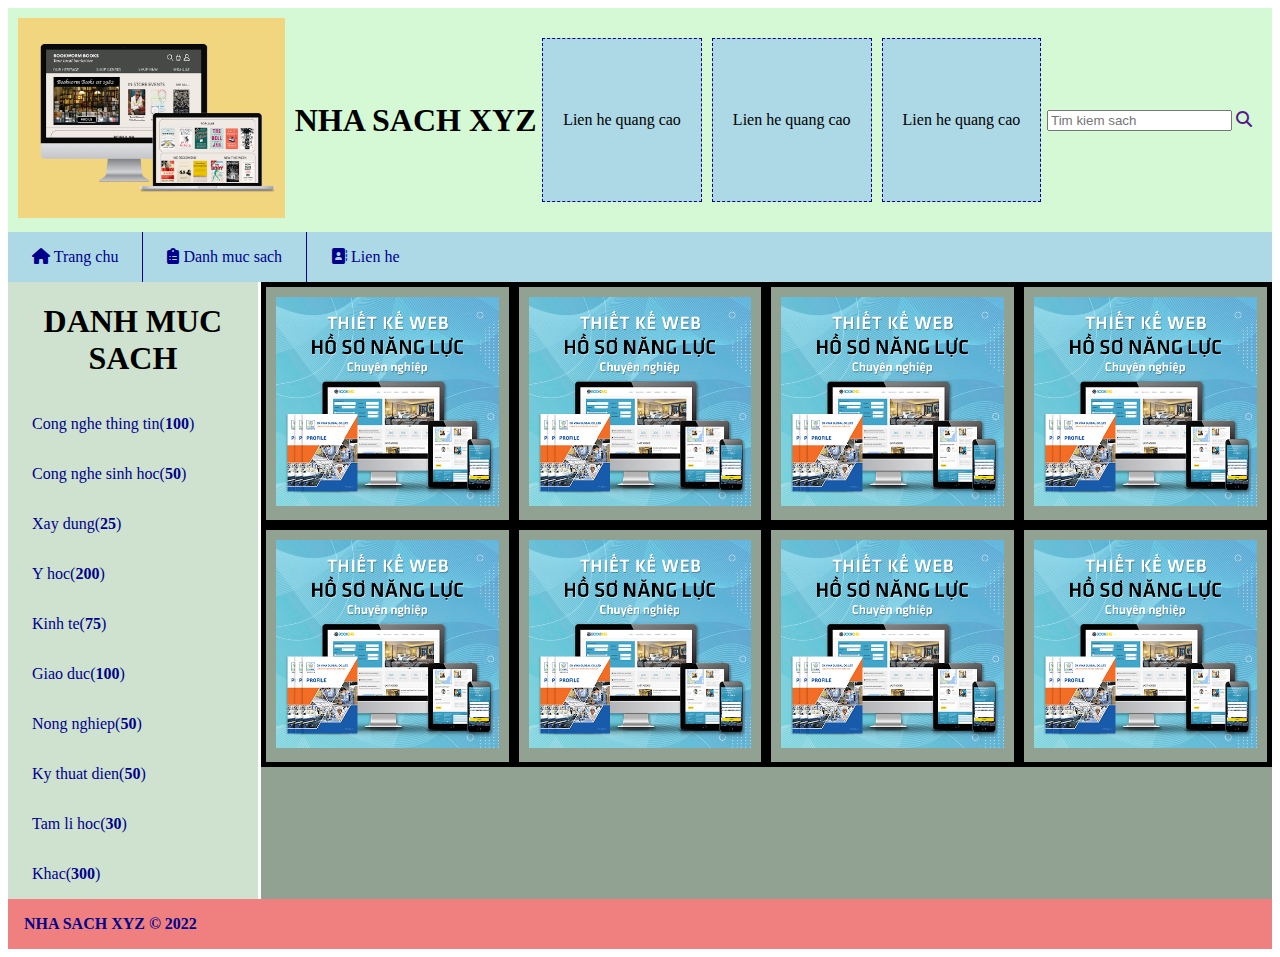
<file: index.html>
<!DOCTYPE html>
<html lang="en">
<head>
    <meta charset="UTF-8">
    <link rel="stylesheet" href="https://cdnjs.cloudflare.com/ajax/libs/font-awesome/6.1.1/css/all.min.css">
    <link rel="stylesheet" href="./CSS/style.css">
    <meta http-equiv="X-UA-Compatible" content="IE=edge">
    <meta name="viewport" content="width=device-width, initial-scale=1.0">
    <title>Nha Sach XYZ</title>
</head>
<body>
    <header>
        <div class="flex">
            <div class="flex">
                <div>
                        <img src="./images/tkw.png" alt="design websites">
                </div>
                <h1>NHA SACH XYZ</h1>
            </div>  
            <div class="ads flex">
                <div>Lien he quang cao</div>
                <div>Lien he quang cao</div>
                <div>Lien he quang cao</div>
            </div>
            <div>
                <input type="text" placeholder="Tim kiem sach">
                <a href=""><i class="fa-solid fa-magnifying-glass"></i></a>
            </div>
        </div>
    </header>
    <nav>
        <ul class="menu special">
            <li><a href="#"><i class="fa-solid fa-house"></i> Trang chu</a></li>
            <li><a href="#"><i class="fa-solid fa-clipboard-list"></i> Danh muc sach</a></li>
            <li><a href="#"><i class="fa-solid fa-address-book"></i> Lien he</a></li>
        </ul>
    </nav>
    <section class="content">
        <section class="left">
            <h1>DANH MUC SACH</h1>
            <ul class="menu v-menu">
                <li><a href="#">Cong nghe thing tin(<b>100</b>)</a></li>
                <li><a href="#">Cong nghe sinh hoc(<b>50</b>)</a></li>
                <li><a href="#">Xay dung(<b>25</b>)</a></li>
                <li><a href="#">Y hoc(<b>200</b>)</a></li>
                <li><a href="#">Kinh te(<b>75</b>)</a></li>
                <li><a href="#">Giao duc(<b>100</b>)</a></li>
                <li><a href="#">Nong nghiep(<b>50</b>)</a></li>
                <li><a href="#">Ky thuat dien(<b>50</b>)</a></li>
                <li><a href="#">Tam li hoc(<b>30</b>)</a></li>
                <li><a href="#">Khac(<b>300</b>)</a></li>
            </ul>
        </section>
        <section class="right">
            <div class="box">
                <div class="books">
                    <div class="book"><img src="./images/anhcontent.jpg" alt=""></div>
                    <div class="book"><img src="./images/anhcontent.jpg" alt=""></div>
                    <div class="book"><img src="./images/anhcontent.jpg" alt=""></div>
                    <div class="book"><img src="./images/anhcontent.jpg" alt=""></div>
                </div>
                <div class="books">
                    <div class="book"><img src="./images/anhcontent.jpg" alt=""></div>
                    <div class="book"><img src="./images/anhcontent.jpg" alt=""></div>
                    <div class="book"><img src="./images/anhcontent.jpg" alt=""></div>
                    <div class="book"><img src="./images/anhcontent.jpg" alt=""></div>
                </div>
        </div>
        </section>
    </section>
    <footer>
       <span> NHA SACH XYZ &copy; 2022</span>
    </footer>
</body>
</html>
</file>
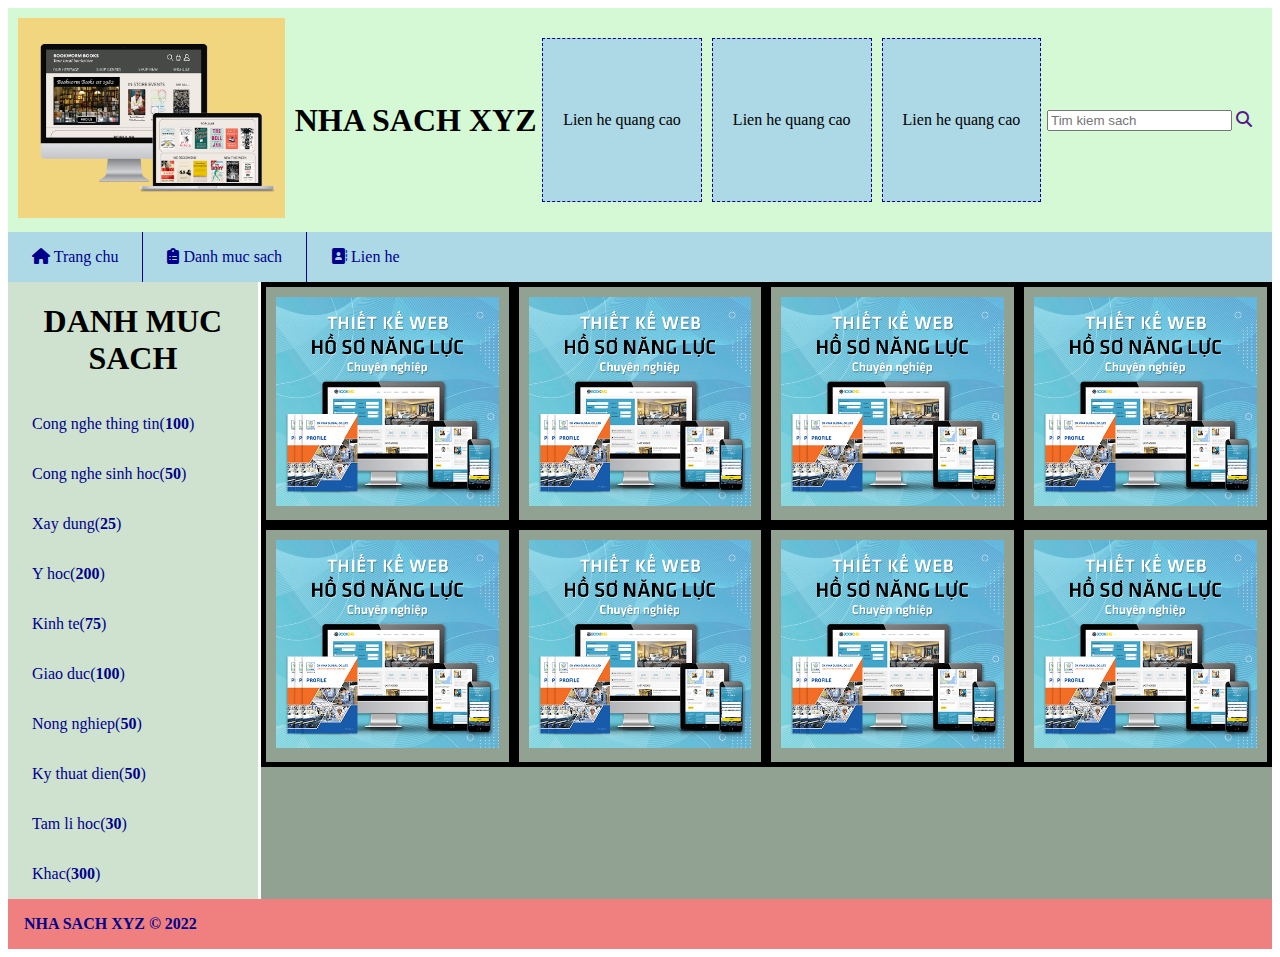
<file: BTHCSS.html>
<!DOCTYPE html>
<html lang="en">
<head>
    <meta charset="UTF-8">
    <link rel="stylesheet" href="https://cdnjs.cloudflare.com/ajax/libs/font-awesome/6.1.1/css/all.min.css">
    <link rel="stylesheet" href="./CSS/style.css">
    <meta http-equiv="X-UA-Compatible" content="IE=edge">
    <meta name="viewport" content="width=device-width, initial-scale=1.0">
    <title>Nha Sach XYZ</title>
</head>
<body>
    <header>
        <div class="flex">
            <div class="flex">
                <div>
                        <img src="./images/tkw.png" alt="design websites">
                </div>
                <h1>NHA SACH XYZ</h1>
            </div>  
            <div class="ads flex">
                <div>Lien he quang cao</div>
                <div>Lien he quang cao</div>
                <div>Lien he quang cao</div>
            </div>
            <div>
                <input type="text" placeholder="Tim kiem sach">
                <a href=""><i class="fa-solid fa-magnifying-glass"></i></a>
            </div>
        </div>
    </header>
    <nav>
        <ul class="menu special">
            <li><a href="#"><i class="fa-solid fa-house"></i> Trang chu</a></li>
            <li><a href="#"><i class="fa-solid fa-clipboard-list"></i> Danh muc sach</a></li>
            <li><a href="#"><i class="fa-solid fa-address-book"></i> Lien he</a></li>
        </ul>
    </nav>
    <section class="content">
        <section class="left">
            <h1>DANH MUC SACH</h1>
            <ul class="menu v-menu">
                <li><a href="#">Cong nghe thing tin(<b>100</b>)</a></li>
                <li><a href="#">Cong nghe sinh hoc(<b>50</b>)</a></li>
                <li><a href="#">Xay dung(<b>25</b>)</a></li>
                <li><a href="#">Y hoc(<b>200</b>)</a></li>
                <li><a href="#">Kinh te(<b>75</b>)</a></li>
                <li><a href="#">Giao duc(<b>100</b>)</a></li>
                <li><a href="#">Nong nghiep(<b>50</b>)</a></li>
                <li><a href="#">Ky thuat dien(<b>50</b>)</a></li>
                <li><a href="#">Tam li hoc(<b>30</b>)</a></li>
                <li><a href="#">Khac(<b>300</b>)</a></li>
            </ul>
        </section>
        <section class="right">
            <div class="box">
                <div class="books">
                    <div class="book"><img src="./images/anhcontent.jpg" alt=""></div>
                    <div class="book"><img src="./images/anhcontent.jpg" alt=""></div>
                    <div class="book"><img src="./images/anhcontent.jpg" alt=""></div>
                    <div class="book"><img src="./images/anhcontent.jpg" alt=""></div>
                </div>
                <div class="books">
                    <div class="book"><img src="./images/anhcontent.jpg" alt=""></div>
                    <div class="book"><img src="./images/anhcontent.jpg" alt=""></div>
                    <div class="book"><img src="./images/anhcontent.jpg" alt=""></div>
                    <div class="book"><img src="./images/anhcontent.jpg" alt=""></div>
                </div>
        </div>
        </section>
    </section>
    <footer>
       <span> NHA SACH XYZ &copy; 2022</span>
    </footer>
</body>
</html>
</file>
<file: CSS/style.css>
:root {
    --width: 80%;
}
* {
    box-sizing: border-box;
}

/* CSS header */
.flex {
    display: flex;
    align-items: center;
    justify-content: space-between;
}

header {
    background-color: rgba(172, 243, 172, 0.5);
}

header > div {
    padding: 10px;
}

div.flex img {
    margin-right: 10px;
    height: 200px;
}


.ads > div {
    background-color: lightblue;
    border: 1px dashed darkblue;
    margin: 5px;
    padding: 4.5rem 20px;
}
div > input {
    height: var(--width);
    width: calc(100%-var(--width));
}
div > a {
    margin-right: 10px;
}

/* CSS menu */
nav {
    margin: 0;
    padding: 0;
    background-color: lightblue;
}

ul.menu {
    margin: 0;
    padding: 0;
    display: flex;
    list-style-type: none;
}

ul.menu.special> li {
    padding: 0;
    margin-right: 0;
    border-right: 1px solid darkblue;
}

ul.menu.special> li:last-child {
    border: none;
}

ul.menu > li > a {
    min-width: 100px;
    display: block;
    padding: 1rem 1.5rem;
    color: darkblue;
    text-decoration: none;
}
ul.menu > li > a:hover {
    background: darkblue;
    color: white;
}
/* CSS section */
section.right {
    background-color: rgba(37, 70, 37, 0.5);
    width: var(--width);
}
/* CSS MENU LEFT */
section.left {
    border-right: 3px solid white;
    background-color: rgba(159, 197, 159, 0.5);
    width: calc(100% - var(--width));
}

.content {
    overflow: visible;
    display: flex;
}

section.left > h1 {
    text-align: center;
}

section.left > ul {
    padding: 0;
    margin: 0;
    list-style-type: none;
}

section.left > ul > li > a {
    text-decoration: none;
}

.v-menu {
    flex-direction: column !important;
}
/* CSS SECTION RIGHT */

div.books {
    display: flex;
}

div.books > div.book > img {
    width: 100%;
}
div.books > div.book > img:hover {
    transform: scale(0.9);
    transition: transform 1s;
}

div.books > div.book {
    border: 5px solid;
    padding: 10px;
    width: 25%;
}
/* CSS footer */
@keyframes move {
    from {
        left: 0;
    } to {
        left: 100%;
    }
}

footer {
    overflow: hidden;
    background-color: lightcoral;
    color: darkblue;
    font-weight: 700;
    padding: 0;
}
footer > span {
    margin: 0;
    padding: 1rem;
    display: block;
    position: relative;
    animation: move 8s infinite;
}
</file>
